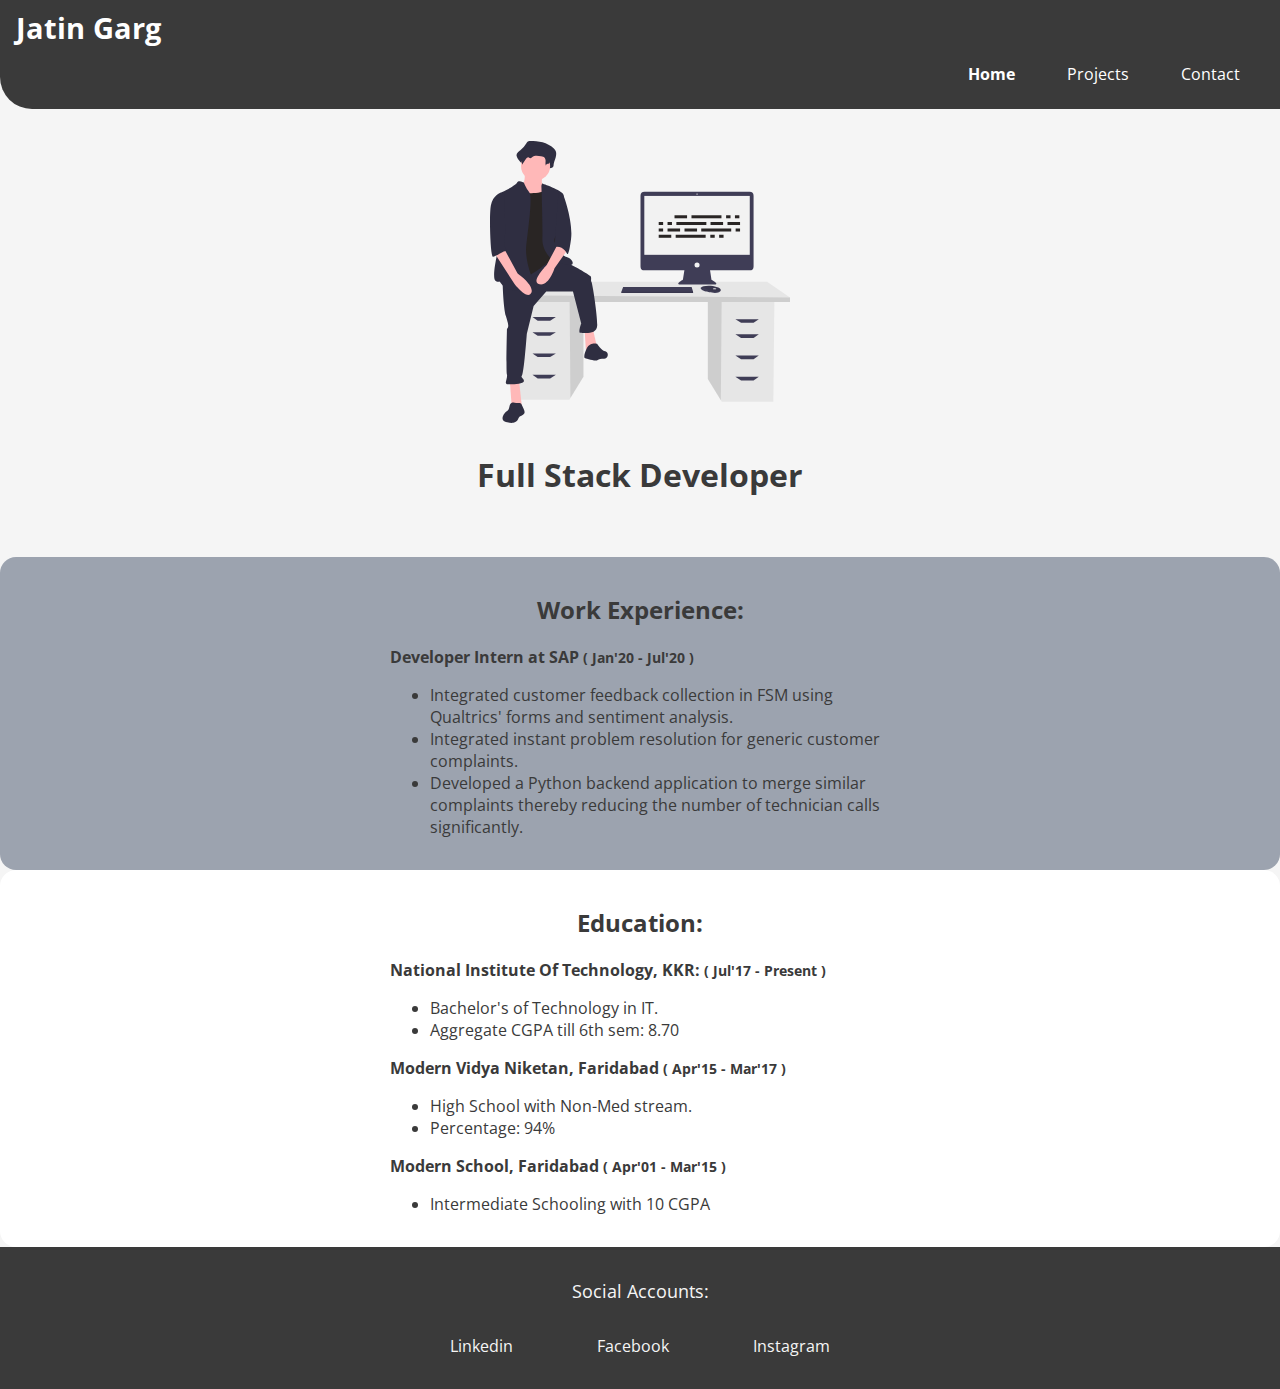
<file: index.html>
<!DOCTYPE html>
<html lang="en">
<head>
    <meta charset="UTF-8">
    <meta name="viewport" content="width=device-width, initial-scale=1.0">
    <link rel="stylesheet" href="./styles.css">
    <title>Home | JatinGarg</title>
</head>
<body>
    <nav class="navbar">
        <div class="nav-brand">Jatin Garg</div>
        <ul class="list-non-bullet nav-pills">
            <li class="list-item-inline">
                <a class="links link-active" href="/">Home</a>
            </li>
            <li class="list-item-inline">
                <a class="links" href="projects.html">Projects</a>
            </li>
            <li class="list-item-inline">
                <a class="links" href="contact.html">Contact</a>
            </li>
        </ul>
    </nav>

    <header class="header">
        <img class="header-img" src="./images/feelingproud.svg" />
        <h1 class="header-heading">Full Stack Developer</h1>
    </header>

    <section class="section section-gray">
        <h2>Work Experience:</h2>
        <div style="max-width:500px;display:block;margin:auto;text-align:left;">
        <p style="font-weight:bold;">Developer Intern at SAP   <span style="font-size:0.9rem;text-align:right;">( Jan'20 - Jul'20 )</span></p>
        <ul>
            <li>Integrated customer feedback collection in FSM using Qualtrics' forms and sentiment analysis.</li>
            <li>Integrated instant problem resolution for generic customer complaints.</li>
            <li>Developed a Python backend application to merge similar complaints thereby reducing the number of technician calls significantly.</li>
        </ul>
        </div>
    </section>

    <section class="section section-white">
        <h2>Education:</h2>
        <div style="max-width:500px;display:block;margin:auto;text-align:left;">
        <p style="font-weight:bold;">National Institute Of Technology, KKR:   <span style="font-size:0.9rem;text-align:right;">( Jul'17 - Present )</span></p>
        <ul>
            <li>Bachelor's of Technology in IT.</li>
            <li>Aggregate CGPA till 6th sem: 8.70</li>
        </ul>

        <p style="font-weight:bold;">Modern Vidya Niketan, Faridabad   <span style="font-size:0.9rem;text-align:right;">( Apr'15 - Mar'17 )</span></p>
        <ul>
            <li>High School with Non-Med stream.</li>
            <li>Percentage: 94%</li>
        </ul>

        <p style="font-weight:bold;">Modern School, Faridabad   <span style="font-size:0.9rem;text-align:right;">( Apr'01 - Mar'15 )</span></p>
        <ul>
            <li>Intermediate Schooling with 10 CGPA</li>
        </ul>

        </div>
    </section>


    <footer class="footer">
        <div class="footer-heading">Social Accounts:</div>
        <ul class="list-non-bullet" style="padding-inline-start:0px;">
            <li class="list-item-inline">
                <a class="links footer-links" href="https://www.linkedin.com/in/jatin-garg-63b724162/">Linkedin</a>
            </li>
            <li class="list-item-inline">
                <a class="links footer-links" href="https://m.facebook.com/jatin.garg.142892">Facebook</a>
            </li>
            <li class="list-item-inline">
                <a class="links footer-links" href="https://www.instagram.com/jatin.garg.22/">Instagram</a>
            </li>
        </ul>
    </footer>
</body>
</html>
</file>
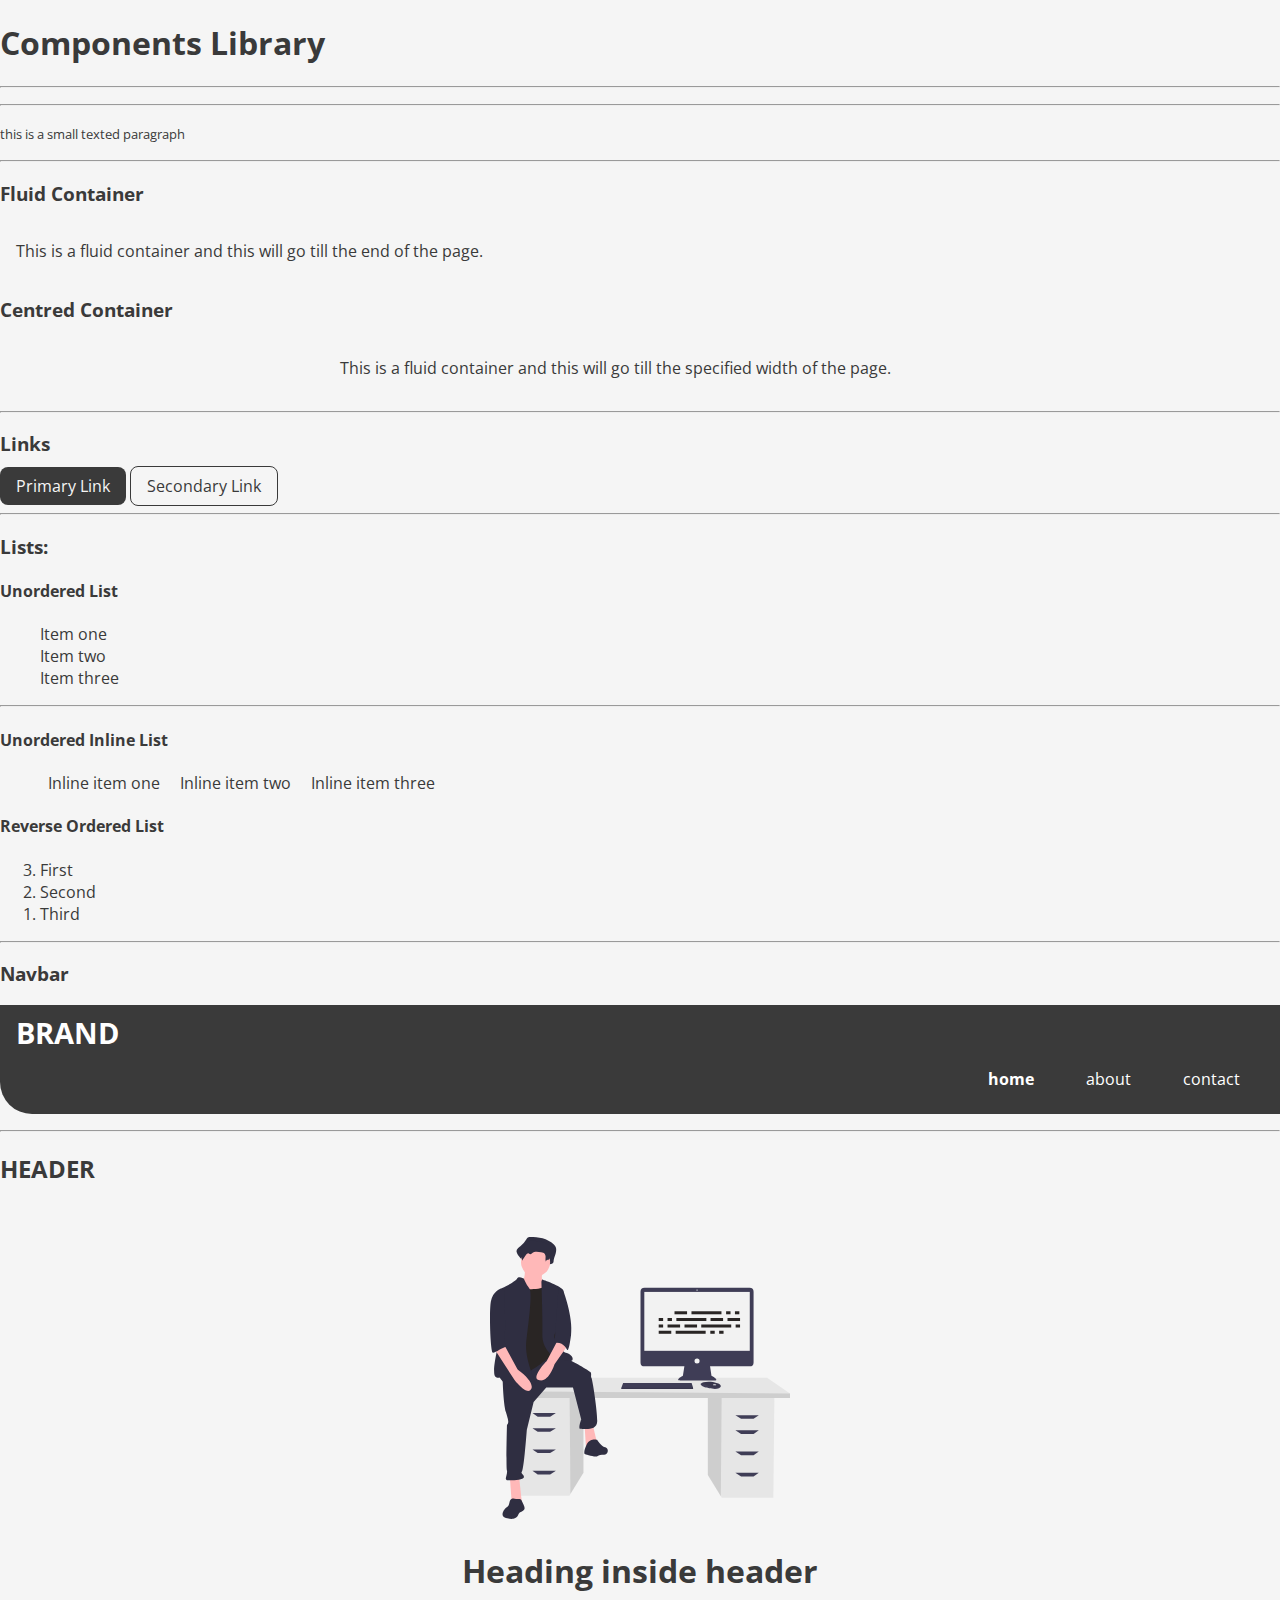
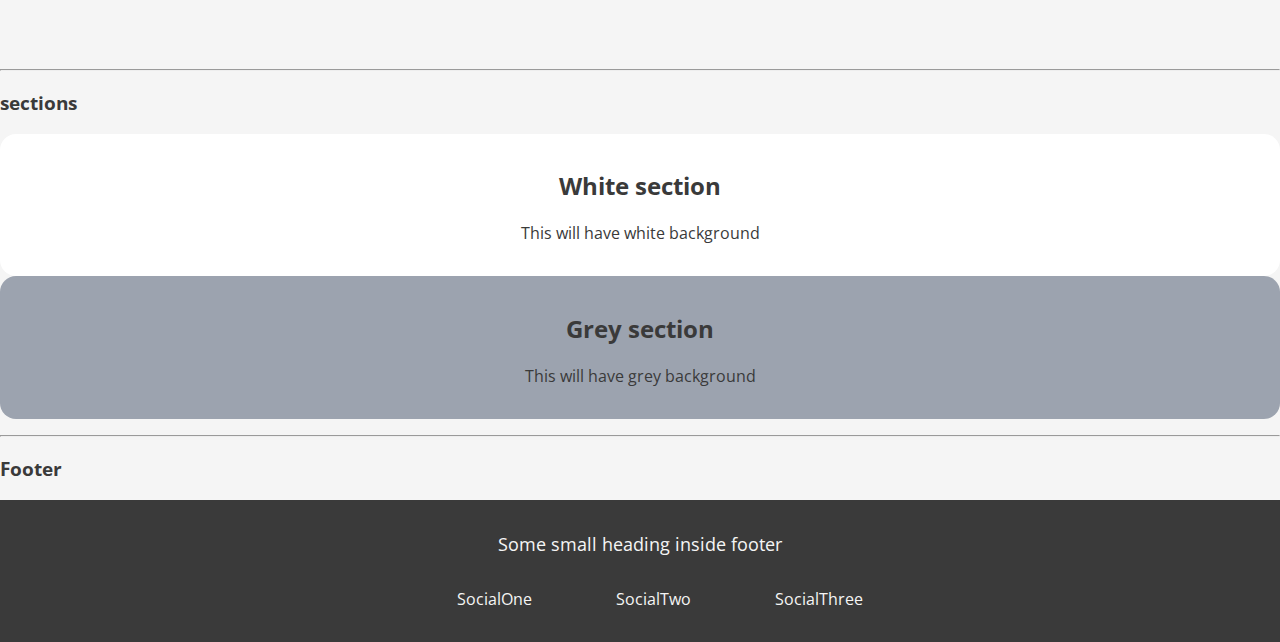
<file: lib/components.html>
<!DOCTYPE html>
<html lang="en">
<head>
    <meta charset="UTF-8">
    <meta http-equiv="X-UA-Compatible" content="IE=edge">
    <meta name="viewport" content="width=device-width, initial-scale=1.0">
    <title>Components library</title>
    <link rel="stylesheet" href="/styles.css">
</head>
<body>
    <h1>Components Library</h1>
    <hr><hr>
    <small>this is a small texted paragraph</small>
    <hr>
    <h3>Fluid Container</h3>
    <div class="container container-fluid">This is a fluid container and this will go till the end of the page.</div>

    <h3>Centred Container</h3>
    <div  class="container container-centre">This is a fluid container and this will go till the specified width of the page.</div>
    <hr>

    
    <h3>Links</h3>
    <a class="links link-primary" href="https://www.google.com">Primary Link</a>
    <a class="links link-secondary"href="https://www.google.com">Secondary Link</a>
    <hr>

    <h3>Lists:</h3>
    <h4>Unordered List</h4>
    <ul class="list-non-bullet">
        <li>Item one</li>
        <li>Item two</li>
        <li>Item three</li>
    </ul>
    <hr>

    <h4>Unordered Inline List</h4>
    <ul class="list-non-bullet">
        <li class="list-item-inline">Inline item one</li>
        <li class="list-item-inline">Inline item two</li>
        <li class="list-item-inline">Inline item three</li>
    </ul>

    <h4>Reverse Ordered List</h4>
    <ol reversed>
        <li>First</li>
        <li>Second</li>
        <li>Third</li>
    </ol>
    <hr>

    <h3>Navbar</h3>
    <nav class="navbar">
        <div class="nav-brand">BRAND</div>
        <ul class="list-non-bullet nav-pills">
            <li class="list-item-inline">
                <a class="links link-active" href="/">home</a>
            </li>
            <li class="list-item-inline">
                <a class="links" href="/">about</a>
            </li>
            <li class="list-item-inline">
                <a class="links" href="/">contact</a>
            </li>
        </ul>
    </nav>
    <hr>

    <h2>HEADER</h2>
    <header class="header">
        <img class="header-img" src="/images/feelingproud.svg" />
        <h1 class="header-heading">Heading inside header</h1>
    </header>
    <hr>

    <h3>sections</h3>

    <section class="section section-white">
        <h2>White section</h2>
        <p>This will have white background</p>
    </section>

    <section class="section section-gray">
        <h2>Grey section</h2>
        <p>This will have grey background</p>
    </section>
    <hr>

    <h3>Footer</h3>
    <footer class="footer">
        <div class="footer-heading">Some small heading inside footer</div>
        <ul class="list-non-bullet">
            <li class="list-item-inline">
                <a class="links footer-links" href="/">SocialOne</a>
            </li>
            <li class="list-item-inline">
                <a class="links footer-links" href="/">SocialTwo</a>
            </li>
            <li class="list-item-inline">
                <a class="links footer-links" href="/">SocialThree</a>
            </li>
        </ul>
    </footer>



</body>
</html>
</file>
<file: styles.css>
@import url('https://fonts.googleapis.com/css2?family=Open+Sans&display=swap');
:root{
    --black: #3a3a3a;
    --white: whitesmoke;
    --gray: #9CA3AF;
}
body {
    /* background-image: url("images/code-editor.png"); */
    background-color:var(--white);
    background-size: 100%;
    color:var(--black);
    font-family: 'Open Sans', sans-serif;
    margin:0px 0px;
    padding:0px 0px;
    font-size: 1rem;
}

.container{
    padding: 1rem 1rem;
}
.container-centre{
    max-width: 600px;
    margin:auto;
}

hr{
    margin:1rem 0rem;
}

.links{
    text-decoration: none;
    padding: 0.5rem 1rem;
    border-radius: 0.5rem;
}

.link-primary{
    background-color: var(--black);
    color:var(--white);
}

.link-secondary{
    border:1px solid var(--black);
    color:var(--black);
}

.list-non-bullet
{
    list-style:none;
}

.list-item-inline{
    display:inline;
    padding: 0rem  0.5rem;
}

.navbar{
    background-color: var(--black);
    margin: 0rem 0rem;
    padding:0.5rem 1rem;
    color:white;
    border-bottom-left-radius: 2rem;
}
 .navbar .link-active{
    font-weight: bold;
 }

.nav-brand{
    font-size: 1.8rem;
    font-weight: bold;

}
.nav-pills{
    text-align: right;
}
.navbar .links{
    color: white;
}
.link-active{
    font-weight:bold;
}

.header{
    padding:2rem 0rem;
}
.header-img{
    max-width:300px;
    display:block;
    margin:auto;
}

.header-heading{
    padding:0.5rem 0rem;
    font-size:xlarge;
    text-align: center;
}

.section{
    text-align: center;
    padding: 1rem 1rem;
    border-radius: 1rem;
}

.section-white{
    background-color:white;
}

.section-gray{
    background-color:var(--gray);
}

.footer{
    background-color: var(--black);
    color:var(--white);
    text-align: center;
    margin:0rem 0rem;
    padding:1rem 1rem;
}

.footer-heading{
    font-size: 1.1rem;
    padding:1rem 0rem;
}

.footer-links{
    color:var(--white);
    padding:1rem 1rem;
    margin:2rem 1rem;
}
</file>
